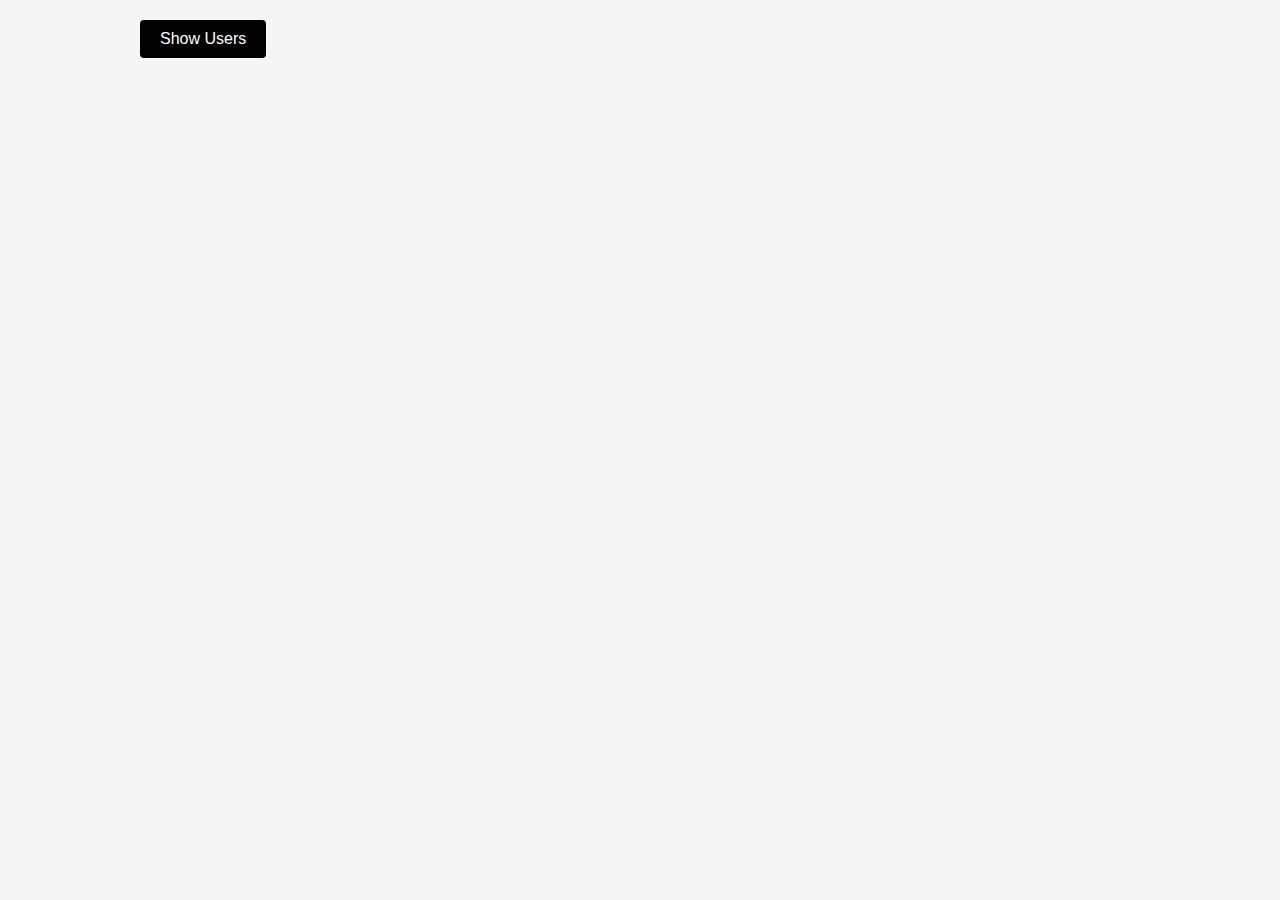
<file: task-03/index.html>
<!DOCTYPE html>
<html lang="en">
  <head>
    <meta charset="UTF-8" />
    <meta name="viewport" content="width=device-width, initial-scale=1.0" />
    <title>Task 3</title>
    <link rel="stylesheet" href="./style.css" />
  </head>
  <body>
    <div class="container">
      <!--
        ღილაკზე ხელის დაჭერის შემთხვევაში დახატეთ ის მომხარებლები რომელიც
        გაქვთ "users" მასივში (index.js ფაილში), ხოლო მომხარებლების დახატვის
        შემდეგ ღილაკი უნდა შეიცვალოს ტექსტი "Hide Users" და შესაბამისად
        დაჭერის შემთხვევაში უნდა დამალოთ მომხმარებლების სია

        იხილით ვიდეო example.mp4
       -->
      <button id="toggleButton" class="button">Show Users</button>

      <div id="userList" class="user-list">
        <!-- <div class="card">
          <div class="card-header">
            <div class="user-info">
              <div class="avatar">
                <img src="https://fakeimg.pl/150x150" alt="John Doe" />
              </div>
              <div class="user-details">
                <h3>John Doe</h3>
                <p class="user-email">john@example.com</p>
              </div>
            </div>
          </div>
          <div class="card-content">
            <p class="user-id">User ID: 1</p>
          </div>
        </div> -->
      </div>
    </div>
    <script src="./index.js" defer></script>
  </body>
</html>
</file>
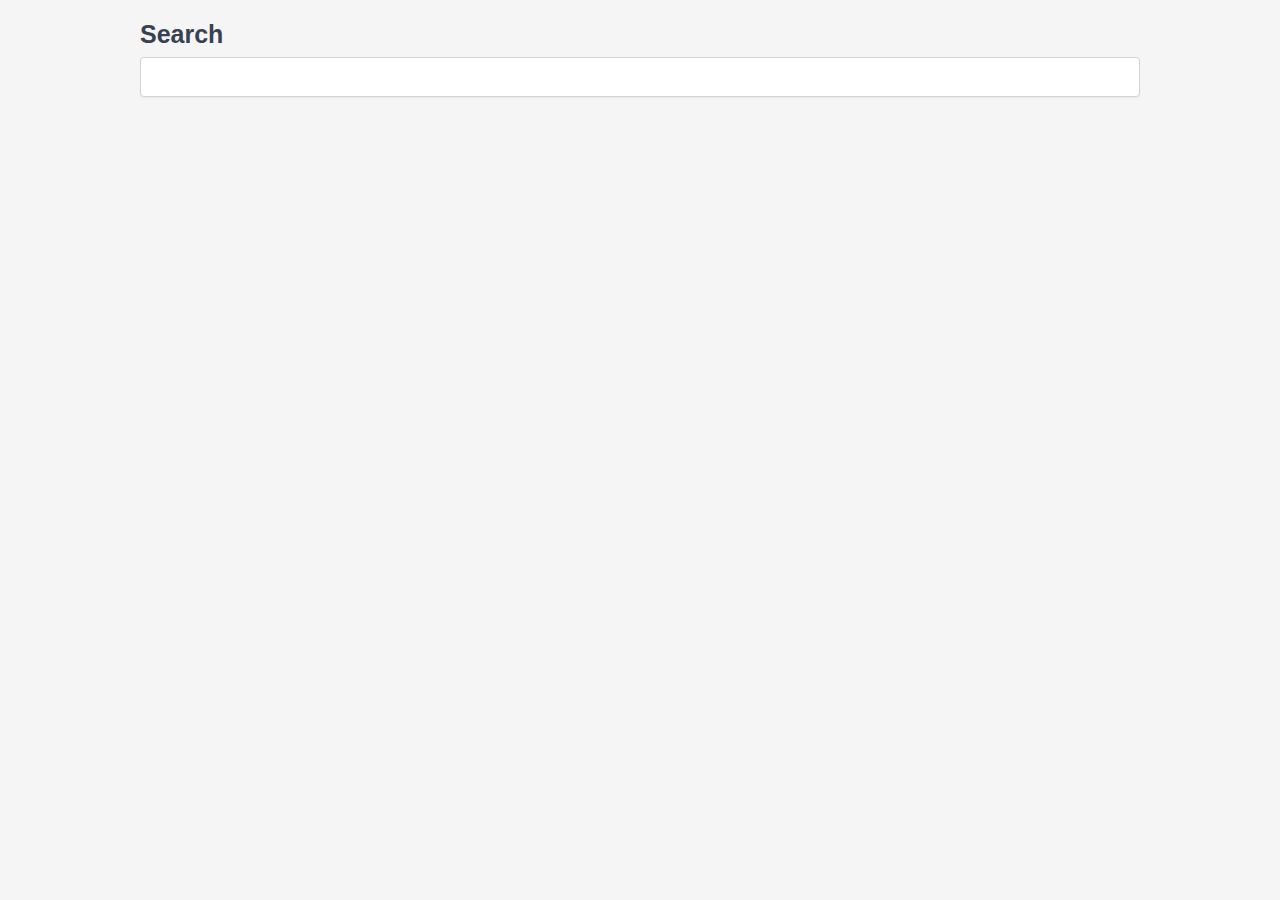
<file: task-04/index.html>
<!DOCTYPE html>
<html lang="en">
  <head>
    <meta charset="UTF-8" />
    <meta name="viewport" content="width=device-width, initial-scale=1.0" />
    <title>Task 3</title>
    <link rel="stylesheet" href="./style.css" />
</head>
  <body>
    <div class="container">
      <!--
        - გვერდის ჩატვირთვისას დახატეთ ყველა მომხარებელი რომელიც `index.js` ფაილიშია
        - `search` input-ის გამოყენებით უნდა შეგეძლოს მომხმარებლების ძებნა
        - მომხმარებლების ძებნა უნდა ხდებოდეს სახელის მიხედვით
        - ძებნა უნდა ხდებოდეს დაბალ რეგისტრში (მაგ: `john` და `John` ერთნაირად უნდა მოიძებნოს)


        იხილით ვიდეო example.mp4
       -->
      <label class="search-label" for="search"> Search </label>
      <input id="search" class="search-input" />

      <div id="userList" class="user-list">
        <!-- <div class="card">
          <div class="card-header">
            <div class="user-info">
              <div class="avatar">
                <img src="https://fakeimg.pl/150x150" alt="John Doe" />
              </div>
              <div class="user-details">
                <h3>John Doe</h3>
                <p class="user-email">john@example.com</p>
              </div>
            </div>
          </div>
          <div class="card-content">
            <p class="user-id">User ID: 1</p>
          </div>
        </div> -->
      </div>
    </div>
    <script src="./index.js" defer></script>
  </body>
</html>
</file>
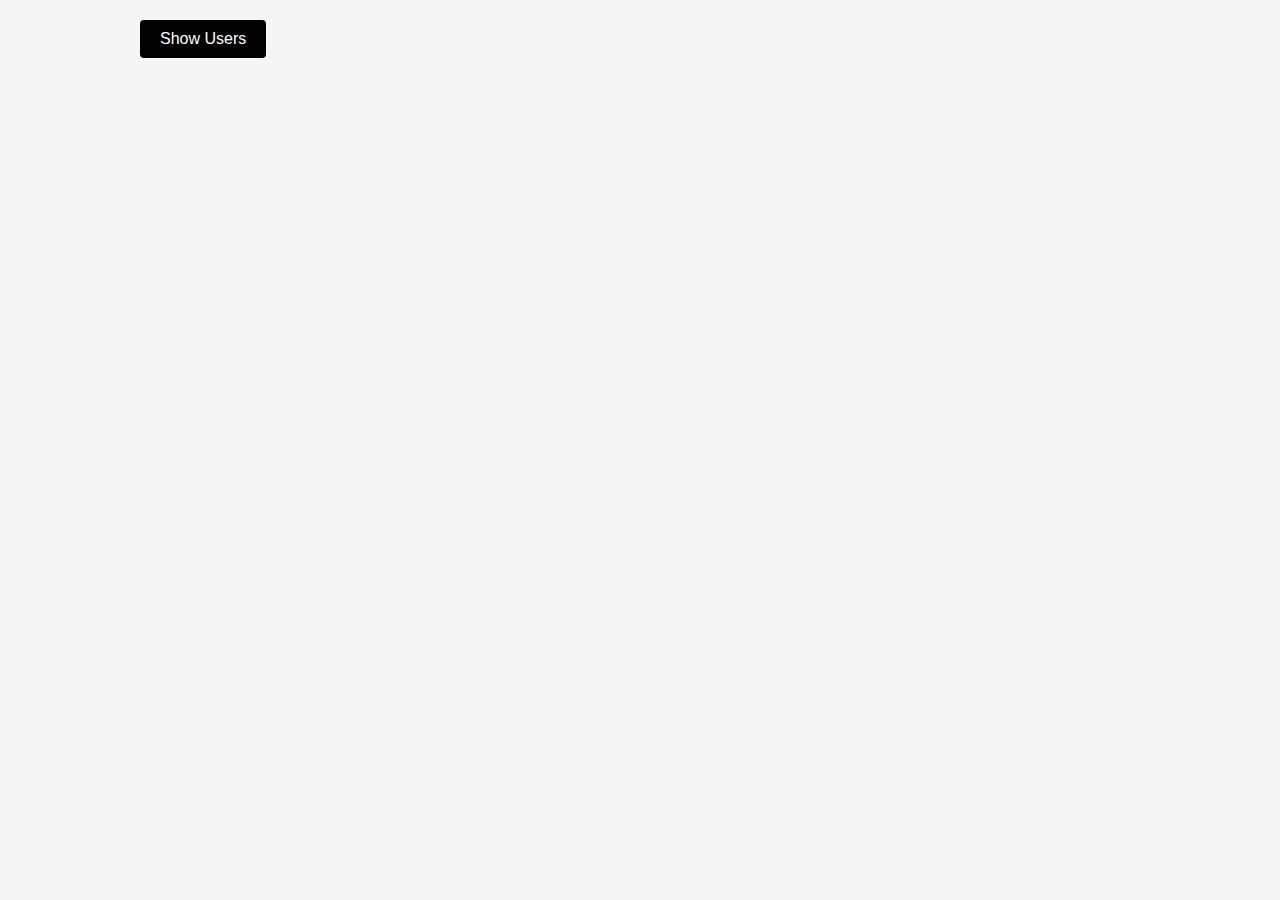
<file: task3.html>
<!DOCTYPE html>
<html lang="en">
  <head>
    <meta charset="UTF-8" />
    <meta name="viewport" content="width=device-width, initial-scale=1.0" />
    <title>Task 3</title>
    <link rel="stylesheet" href="./task3.css" />
  </head>
  <body>
    <div class="container">
      <!--
        ღილაკზე ხელის დაჭერის შემთხვევაში დახატეთ ის მომხარებლები რომელიც
        გაქვთ "users" მასივში (index.js ფაილში), ხოლო მომხარებლების დახატვის
        შემდეგ ღილაკი უნდა შეიცვალოს ტექსტი "Hide Users" და შესაბამისად
        დაჭერის შემთხვევაში უნდა დამალოთ მომხმარებლების სია

        იხილით ვიდეო example.mp4
       -->
      <button id="toggleButton" class="button">Show Users</button>

      <div id="userList" class="user-list">
        <!-- <div class="card">
          <div class="card-header">
            <div class="user-info">
              <div class="avatar">
                <img src="https://fakeimg.pl/150x150" alt="John Doe" />
              </div>
              <div class="user-details">
                <h3>John Doe</h3>
                <p class="user-email">john@example.com</p>
              </div>
            </div>
          </div>
          <div class="card-content">
            <p class="user-id">User ID: 1</p>
          </div>
        </div> -->
      </div>
    </div>
    <script src="./task3.js" defer></script>
  </body>
</html>
</file>
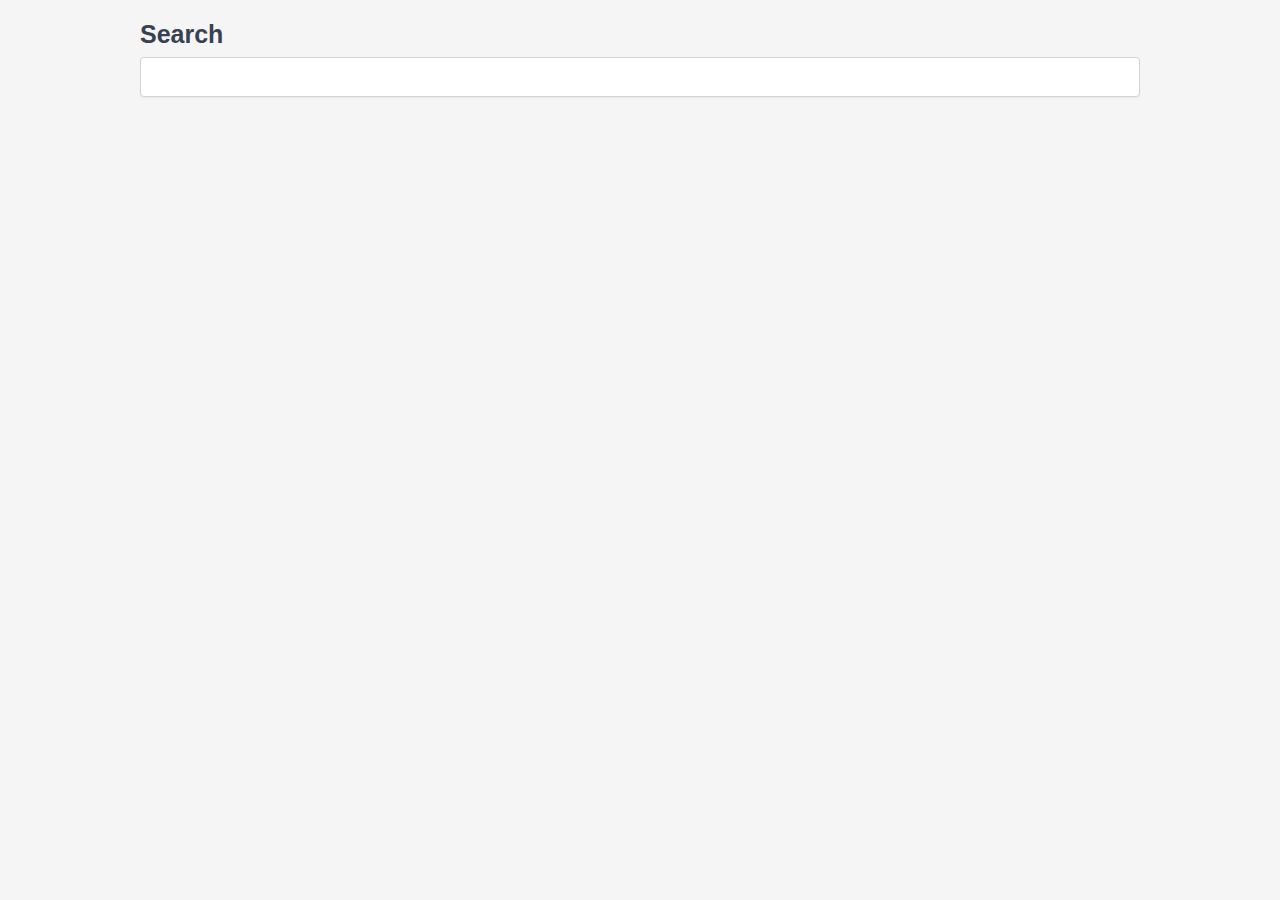
<file: task4.html>
<!DOCTYPE html>
<html lang="en">
  <head>
    <meta charset="UTF-8" />
    <meta name="viewport" content="width=device-width, initial-scale=1.0" />
    <title>Task 3</title>
    <link rel="stylesheet" href="./task4.css" />
</head>
  <body>
    <div class="container">
      <!--
        - გვერდის ჩატვირთვისას დახატეთ ყველა მომხარებელი რომელიც `index.js` ფაილიშია
        - `search` input-ის გამოყენებით უნდა შეგეძლოს მომხმარებლების ძებნა
        - მომხმარებლების ძებნა უნდა ხდებოდეს სახელის მიხედვით
        - ძებნა უნდა ხდებოდეს დაბალ რეგისტრში (მაგ: `john` და `John` ერთნაირად უნდა მოიძებნოს)


        იხილით ვიდეო example.mp4
       -->
      <label class="search-label" for="search"> Search </label>
      <input id="search" class="search-input" />

      <div id="userList" class="user-list">
        <!-- <div class="card">
          <div class="card-header">
            <div class="user-info">
              <div class="avatar">
                <img src="https://fakeimg.pl/150x150" alt="John Doe" />
              </div>
              <div class="user-details">
                <h3>John Doe</h3>
                <p class="user-email">john@example.com</p>
              </div>
            </div>
          </div>
          <div class="card-content">
            <p class="user-id">User ID: 1</p>
          </div>
        </div> -->
      </div>
    </div>
    <script src="./task4.js" defer></script>
  </body>
</html>
</file>
<file: task-03/style.css>
* {
  box-sizing: border-box;
  margin: 0;
  padding: 0;
  font-family: -apple-system, BlinkMacSystemFont, "Segoe UI", Roboto, Oxygen,
    Ubuntu, Cantarell, "Open Sans", "Helvetica Neue", sans-serif;
}

body {
  background-color: #f5f5f5;
  padding: 20px;
}

.container {
  max-width: 1000px;
  margin: 0 auto;
}

.button {
  background-color: black;
  color: white;
  border: none;
  padding: 10px 20px;
  border-radius: 4px;
  cursor: pointer;
  font-size: 16px;
  margin-bottom: 20px;
  transition: background-color 0.2s;
}

.button:hover {
  background-color: black;
}

.hidden {
  display: none;
}

.user-list {
  display: grid;
  grid-template-columns: 1fr;
  gap: 16px;
}

@media (min-width: 768px) {
  .user-list {
    grid-template-columns: 1fr 1fr;
  }
}

.card {
  background-color: white;
  border-radius: 8px;
  box-shadow: 0 2px 10px rgba(0, 0, 0, 0.1);
  overflow: hidden;
}

.card-header {
  padding: 16px 16px 8px 16px;
}

.card-content {
  padding: 8px 16px 16px 16px;
}

.user-info {
  display: flex;
  align-items: center;
  gap: 16px;
}

.avatar {
  width: 40px;
  height: 40px;
  border-radius: 50%;
  background-color: #e5e7eb;
  display: flex;
  align-items: center;
  justify-content: center;
  font-weight: bold;
  color: #4b5563;
  overflow: hidden;
}

.avatar img {
  width: 100%;
  height: 100%;
  object-fit: cover;
}

.user-details h3 {
  font-size: 18px;
  margin-bottom: 4px;
}

.user-email {
  font-size: 14px;
  color: #6b7280;
}

.user-id {
  font-size: 14px;
  color: #374151;
}
</file>
<file: task-04/style.css>
* {
  box-sizing: border-box;
  margin: 0;
  padding: 0;
  font-family: -apple-system, BlinkMacSystemFont, "Segoe UI", Roboto, Oxygen,
    Ubuntu, Cantarell, "Open Sans", "Helvetica Neue", sans-serif;
}

body {
  background-color: #f5f5f5;
  padding: 20px;
}

.container {
  max-width: 1000px;
  margin: 0 auto;
}

.button {
  background-color: black;
  color: white;
  border: none;
  padding: 10px 20px;
  border-radius: 4px;
  cursor: pointer;
  font-size: 16px;
  margin-bottom: 20px;
  transition: background-color 0.2s;
}

.button:hover {
  background-color: black;
}

.hidden {
  display: none;
}

.user-list {
  display: grid;
  grid-template-columns: 1fr;
  gap: 16px;
}

@media (min-width: 768px) {
  .user-list {
    grid-template-columns: 1fr 1fr;
  }
}

.card {
  background-color: white;
  border-radius: 8px;
  box-shadow: 0 2px 10px rgba(0, 0, 0, 0.1);
  overflow: hidden;
}

.card-header {
  padding: 16px 16px 8px 16px;
}

.card-content {
  padding: 8px 16px 16px 16px;
}

.user-info {
  display: flex;
  align-items: center;
  gap: 16px;
}

.avatar {
  width: 40px;
  height: 40px;
  border-radius: 50%;
  background-color: #e5e7eb;
  display: flex;
  align-items: center;
  justify-content: center;
  font-weight: bold;
  color: #4b5563;
  overflow: hidden;
}

.avatar img {
  width: 100%;
  height: 100%;
  object-fit: cover;
}

.user-details h3 {
  font-size: 18px;
  margin-bottom: 4px;
}

.user-email {
  font-size: 14px;
  color: #6b7280;
}

.user-id {
  font-size: 14px;
  color: #374151;
}

.search-label {
  font-size: 25px;
  color: #374151;
  margin-bottom: 8px;
  display: block;
  font-weight: bold;
}

.search-input {
  width: 100%;
  padding: 10px 12px;
  border: 1px solid #d1d5db;
  border-radius: 4px;
  font-size: 16px;
  color: #374151;
  background-color: white;
  box-shadow: 0 1px 2px rgba(0, 0, 0, 0.05);
  transition: border-color 0.2s, box-shadow 0.2s;
  margin-bottom: 18px;

  &:focus {
    outline: none;
    border-color: black;
    box-shadow: 0 0 0 3px rgba(0, 0, 0, 0.3);
  }
}
</file>
<file: task3.css>
* {
    box-sizing: border-box;
    margin: 0;
    padding: 0;
    font-family: -apple-system, BlinkMacSystemFont, "Segoe UI", Roboto, Oxygen,
      Ubuntu, Cantarell, "Open Sans", "Helvetica Neue", sans-serif;
  }
  
  body {
    background-color: #f5f5f5;
    padding: 20px;
  }
  
  .container {
    max-width: 1000px;
    margin: 0 auto;
  }
  
  .button {
    background-color: black;
    color: white;
    border: none;
    padding: 10px 20px;
    border-radius: 4px;
    cursor: pointer;
    font-size: 16px;
    margin-bottom: 20px;
    transition: background-color 0.2s;
  }
  
  .button:hover {
    background-color: black;
  }
  
  .hidden {
    display: none;
  }
  
  .user-list {
    display: grid;
    grid-template-columns: 1fr;
    gap: 16px;
  }
  
  @media (min-width: 768px) {
    .user-list {
      grid-template-columns: 1fr 1fr;
    }
  }
  
  .card {
    background-color: white;
    border-radius: 8px;
    box-shadow: 0 2px 10px rgba(0, 0, 0, 0.1);
    overflow: hidden;
  }
  
  .card-header {
    padding: 16px 16px 8px 16px;
  }
  
  .card-content {
    padding: 8px 16px 16px 16px;
  }
  
  .user-info {
    display: flex;
    align-items: center;
    gap: 16px;
  }
  
  .avatar {
    width: 40px;
    height: 40px;
    border-radius: 50%;
    background-color: #e5e7eb;
    display: flex;
    align-items: center;
    justify-content: center;
    font-weight: bold;
    color: #4b5563;
    overflow: hidden;
  }
  
  .avatar img {
    width: 100%;
    height: 100%;
    object-fit: cover;
  }
  
  .user-details h3 {
    font-size: 18px;
    margin-bottom: 4px;
  }
  
  .user-email {
    font-size: 14px;
    color: #6b7280;
  }
  
  .user-id {
    font-size: 14px;
    color: #374151;
  }
</file>
<file: task4.css>
* {
    box-sizing: border-box;
    margin: 0;
    padding: 0;
    font-family: -apple-system, BlinkMacSystemFont, "Segoe UI", Roboto, Oxygen,
      Ubuntu, Cantarell, "Open Sans", "Helvetica Neue", sans-serif;
  }
  
  body {
    background-color: #f5f5f5;
    padding: 20px;
  }
  
  .container {
    max-width: 1000px;
    margin: 0 auto;
  }
  
  .button {
    background-color: black;
    color: white;
    border: none;
    padding: 10px 20px;
    border-radius: 4px;
    cursor: pointer;
    font-size: 16px;
    margin-bottom: 20px;
    transition: background-color 0.2s;
  }
  
  .button:hover {
    background-color: black;
  }
  
  .hidden {
    display: none;
  }
  
  .user-list {
    display: grid;
    grid-template-columns: 1fr;
    gap: 16px;
  }
  
  @media (min-width: 768px) {
    .user-list {
      grid-template-columns: 1fr 1fr;
    }
  }
  
  .card {
    background-color: white;
    border-radius: 8px;
    box-shadow: 0 2px 10px rgba(0, 0, 0, 0.1);
    overflow: hidden;
  }
  
  .card-header {
    padding: 16px 16px 8px 16px;
  }
  
  .card-content {
    padding: 8px 16px 16px 16px;
  }
  
  .user-info {
    display: flex;
    align-items: center;
    gap: 16px;
  }
  
  .avatar {
    width: 40px;
    height: 40px;
    border-radius: 50%;
    background-color: #e5e7eb;
    display: flex;
    align-items: center;
    justify-content: center;
    font-weight: bold;
    color: #4b5563;
    overflow: hidden;
  }
  
  .avatar img {
    width: 100%;
    height: 100%;
    object-fit: cover;
  }
  
  .user-details h3 {
    font-size: 18px;
    margin-bottom: 4px;
  }
  
  .user-email {
    font-size: 14px;
    color: #6b7280;
  }
  
  .user-id {
    font-size: 14px;
    color: #374151;
  }
  
  .search-label {
    font-size: 25px;
    color: #374151;
    margin-bottom: 8px;
    display: block;
    font-weight: bold;
  }
  
  .search-input {
    width: 100%;
    padding: 10px 12px;
    border: 1px solid #d1d5db;
    border-radius: 4px;
    font-size: 16px;
    color: #374151;
    background-color: white;
    box-shadow: 0 1px 2px rgba(0, 0, 0, 0.05);
    transition: border-color 0.2s, box-shadow 0.2s;
    margin-bottom: 18px;
  
    &:focus {
      outline: none;
      border-color: black;
      box-shadow: 0 0 0 3px rgba(0, 0, 0, 0.3);
    }
  }
</file>
